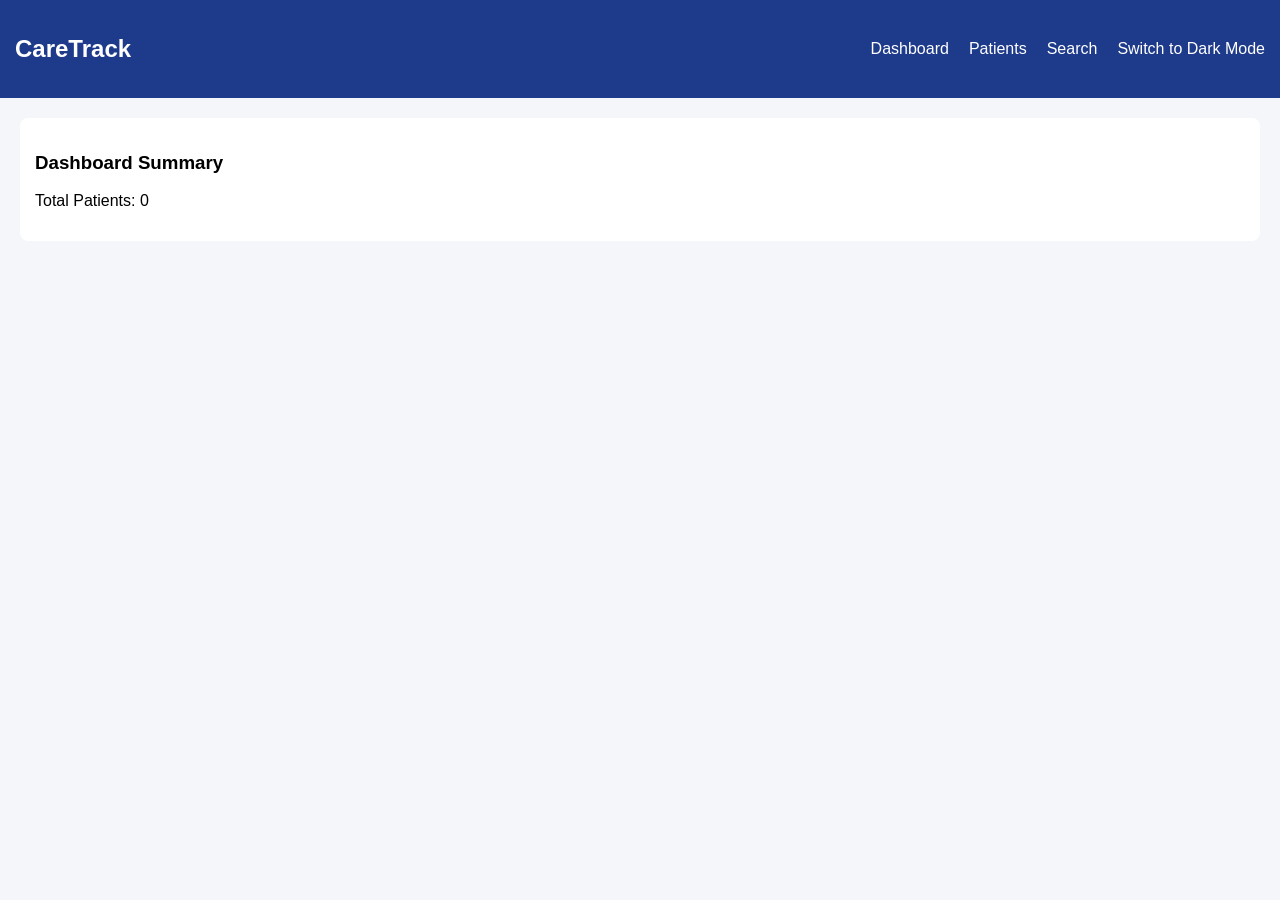
<file: index.html>
<!DOCTYPE html>
<html>
<head>
<title>Dashboard</title>
<meta name="viewport" content="width=device-width, initial-scale=1.0">
<link rel="stylesheet" href="style.css">
</head>
<body>

<div class="navbar">
<h2>CareTrack</h2>

<div class="nav-links" id="navLinks">
<a href="index.html" onclick="toggleMenu()">Dashboard</a>
<a href="patients.html" onclick="toggleMenu()">Patients</a>
<a href="search.html" onclick="toggleMenu()">Search</a>
<a href="#" id="darkBtn" onclick="toggleDark()">Switch to Dark Mode</a>
</div>

<div class="hamburger" onclick="toggleMenu()">☰</div>
</div>

<div class="container">
<div class="card">
<h3>Dashboard Summary</h3>
<p>Total Patients: <span id="total"></span></p>
</div>
</div>

<script src="script.js"></script>

<script>
document.getElementById("total").innerText = patients.length;
</script>

</body>
  </html>
</file>
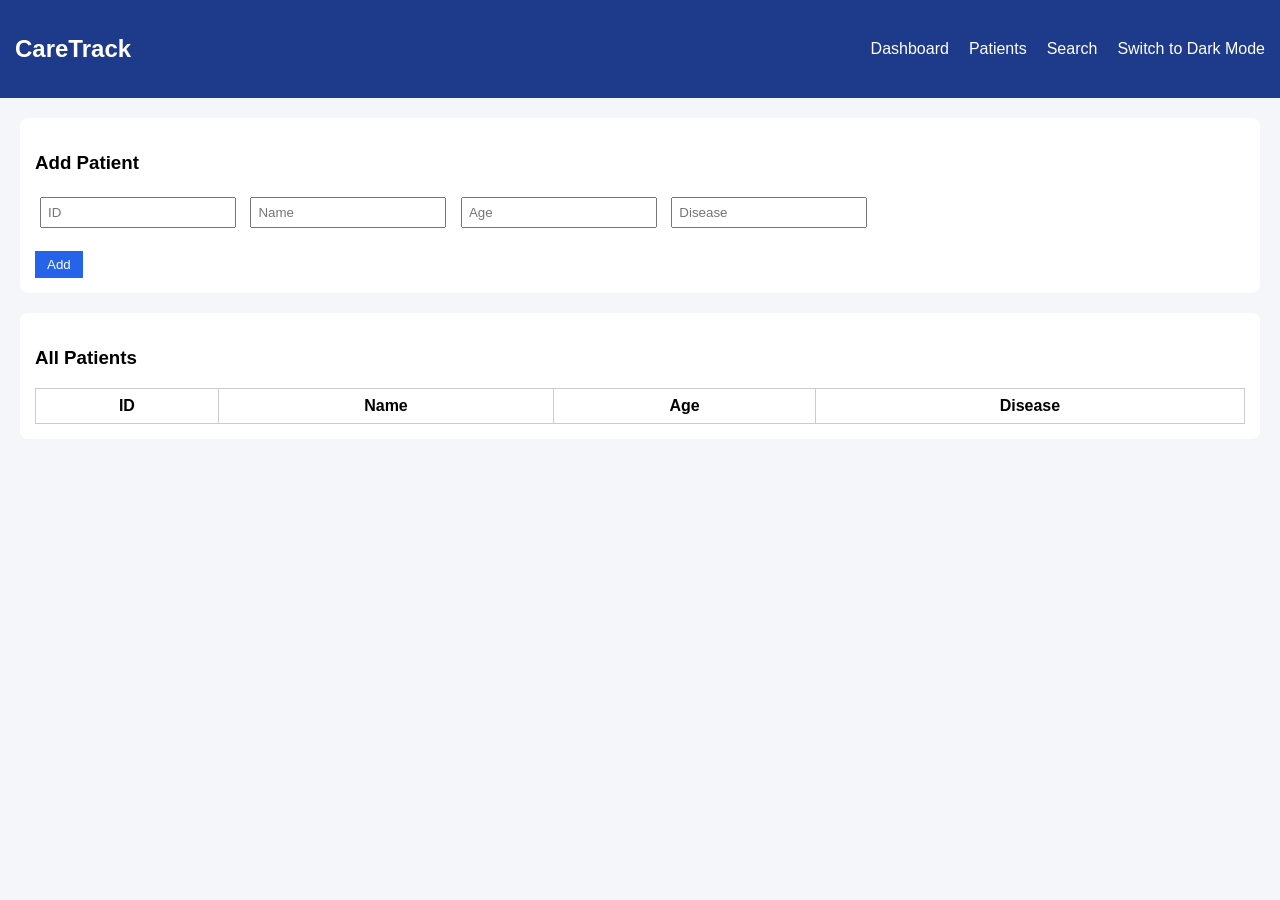
<file: patients.html>
<!DOCTYPE html>
<html>
<head>
<title>Patients</title>
<meta name="viewport" content="width=device-width, initial-scale=1.0">
<link rel="stylesheet" href="style.css">
</head>
<body>

<div class="navbar">
<h2>CareTrack</h2>
<div class="nav-links" id="navLinks">
<a href="index.html" onclick="toggleMenu()">Dashboard</a>
<a href="patients.html" onclick="toggleMenu()">Patients</a>
<a href="search.html" onclick="toggleMenu()">Search</a>
<a href="#" id="darkBtn" onclick="toggleDark()">Switch to Dark Mode</a>
</div>
<div class="hamburger" onclick="toggleMenu()">☰</div>
</div>

<div class="container">

<div class="card">
<h3>Add Patient</h3>
<input type="number" id="id" placeholder="ID">
<input type="text" id="name" placeholder="Name">
<input type="number" id="age" placeholder="Age">
<input type="text" id="disease" placeholder="Disease">
<br><br>
<button onclick="addPatient()">Add</button>
</div>

<div class="card">
<h3>All Patients</h3>
<table>
<tr>
<th>ID</th><th>Name</th><th>Age</th><th>Disease</th>
</tr>
<tbody id="table"></tbody>
</table>
</div>

</div>

<script src="script.js"></script>

<script>
function addPatient(){
let id=id=document.getElementById("id").value;
let name=document.getElementById("name").value;
let age=document.getElementById("age").value;
let disease=document.getElementById("disease").value;

patients.push({id,name,age,disease});
saveData();
showPatients();
}

function showPatients(){
let table=document.getElementById("table");
table.innerHTML="";
patients.forEach(p=>{
table.innerHTML+=`<tr>
<td>${p.id}</td>
<td>${p.name}</td>
<td>${p.age}</td>
<td>${p.disease}</td>
</tr>`;
});
}

showPatients();
</script>

</body>
  </html>
</file>
<file: style.css>
body {
    margin: 0;
    font-family: Arial;
    background-color: #f4f6f9;
    transition: 0.3s;
}

.dark {
    background-color: #1e293b;
    color: white;
}

.dark .card {
    background-color: #334155;
}

.navbar {
    background: #1e3a8a;
    padding: 15px;
    color: white;
    display: flex;
    justify-content: space-between;
    align-items: center;
}

.nav-links {
    display: flex;
    gap: 20px;
}

.nav-links a {
    color: white;
    text-decoration: none;
}

.hamburger {
    display: none;
    cursor: pointer;
    font-size: 22px;
}

.container {
    padding: 20px;
}

.card {
    background: white;
    padding: 15px;
    border-radius: 8px;
    margin-bottom: 20px;
}

input {
    padding: 6px;
    width: 180px;
    margin: 5px;
}

button {
    padding: 6px 12px;
    background: #2563eb;
    color: white;
    border: none;
    cursor: pointer;
}

button:hover {
    background: #1d4ed8;
}

table {
    width: 100%;
    border-collapse: collapse;
}

th, td {
    border: 1px solid #ccc;
    padding: 8px;
    text-align: center;
}

.result-box {
    padding: 15px;
    border-radius: 8px;
    margin-top: 10px;
}

.success {
    background: #d1fae5;
}

.error {
    background: #fee2e2;
}

@media(max-width:768px){
    .nav-links {
        display: none;
        flex-direction: column;
        background: #1e3a8a;
        position: absolute;
        right: 0;
        top: 60px;
        padding: 10px;
    }

    .nav-links.show {
        display: flex;
    }

    .hamburger {
        display: block;
    }

    input {
        width: 100%;
    }
}
</file>
